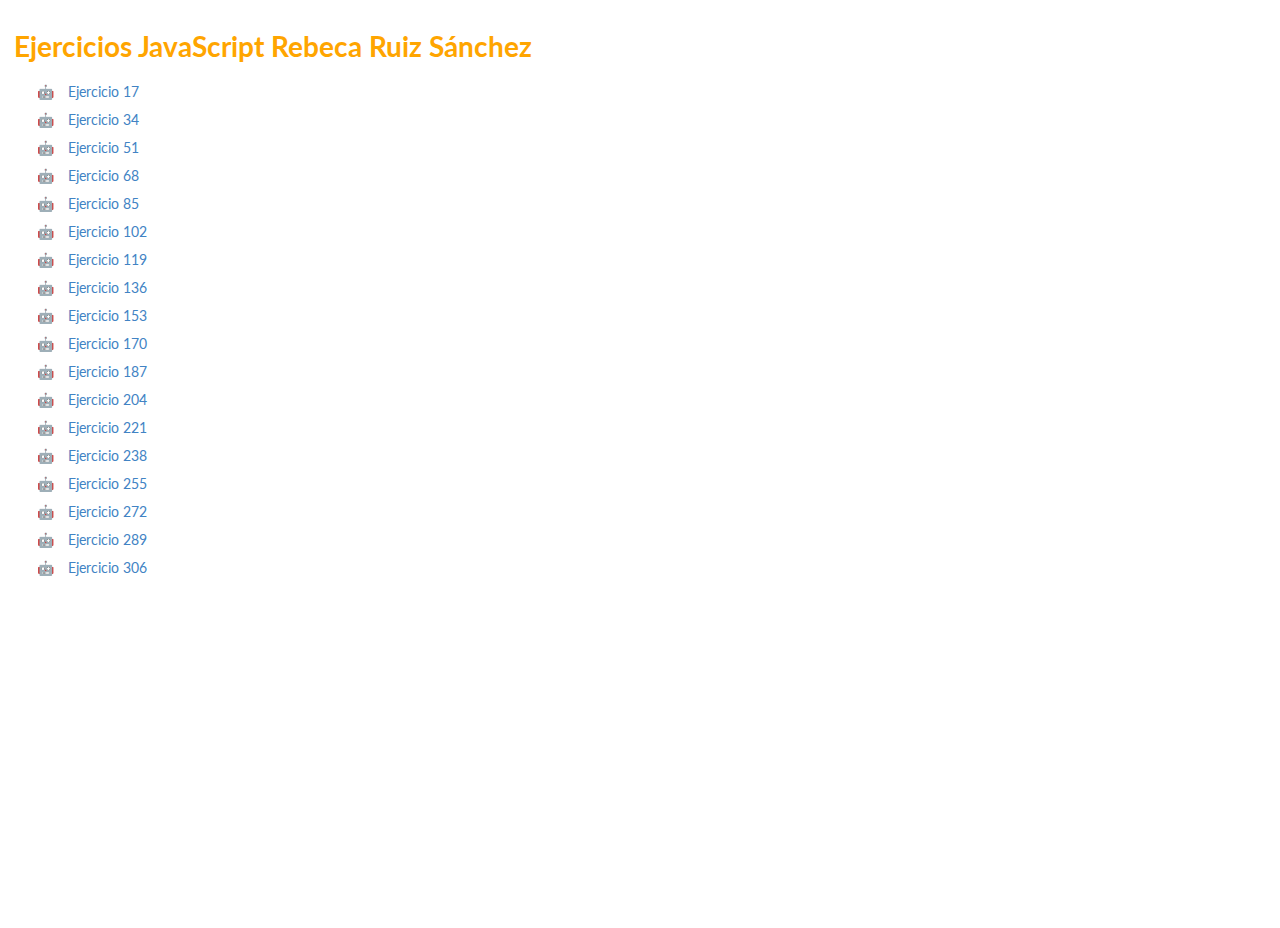
<file: index.html>
<!DOCTYPE html>
<html lang="es">
<head>
    <meta charset="UTF-8">
    <meta name="viewport" content="width=device-width, initial-scale=1.0">
    <title>Ejercicios JavaScript</title>
    <link rel="stylesheet" href="Semantic-UI/semantic.css" />
    <link rel="stylesheet" href="css/main.css" />
</head>
<body>
    <h1 class="titulo">Ejercicios JavaScript Rebeca Ruiz Sánchez</h1>
    <ul class="toc">
        <li><a href="ex/ex17.html">Ejercicio 17</a></li>
        <li><a href="ex/ex34.html">Ejercicio 34</a></li>
        <li><a href="ex/ex51.html">Ejercicio 51</a></li>
        <li><a href="ex/ex68.html">Ejercicio 68</a></li>
        <li><a href="ex/ex85.html">Ejercicio 85</a></li>
        <li><a href="ex/ex102.html">Ejercicio 102</a></li>
        <li><a href="ex/ex119.html">Ejercicio 119</a></li>
        <li><a href="ex/ex136.html">Ejercicio 136</a></li>
        <li><a href="ex/ex153.html">Ejercicio 153</a></li>
        <li><a href="ex/ex170.html">Ejercicio 170</a></li>
        <li><a href="ex/ex187.html">Ejercicio 187</a></li>
        <li><a href="ex/ex204.html">Ejercicio 204</a></li>
        <li><a href="ex/ex221.html">Ejercicio 221</a></li>
        <li><a href="ex/ex238.html">Ejercicio 238</a></li>
        <li><a href="ex/ex255.html">Ejercicio 255</a></li>
        <li><a href="ex/ex272.html">Ejercicio 272</a></li>
        <li><a href="ex/ex289.html">Ejercicio 289</a></li>
        <li><a href="ex/ex306.html">Ejercicio 306</a></li>
    </ul>
</body>
</html>
</file>
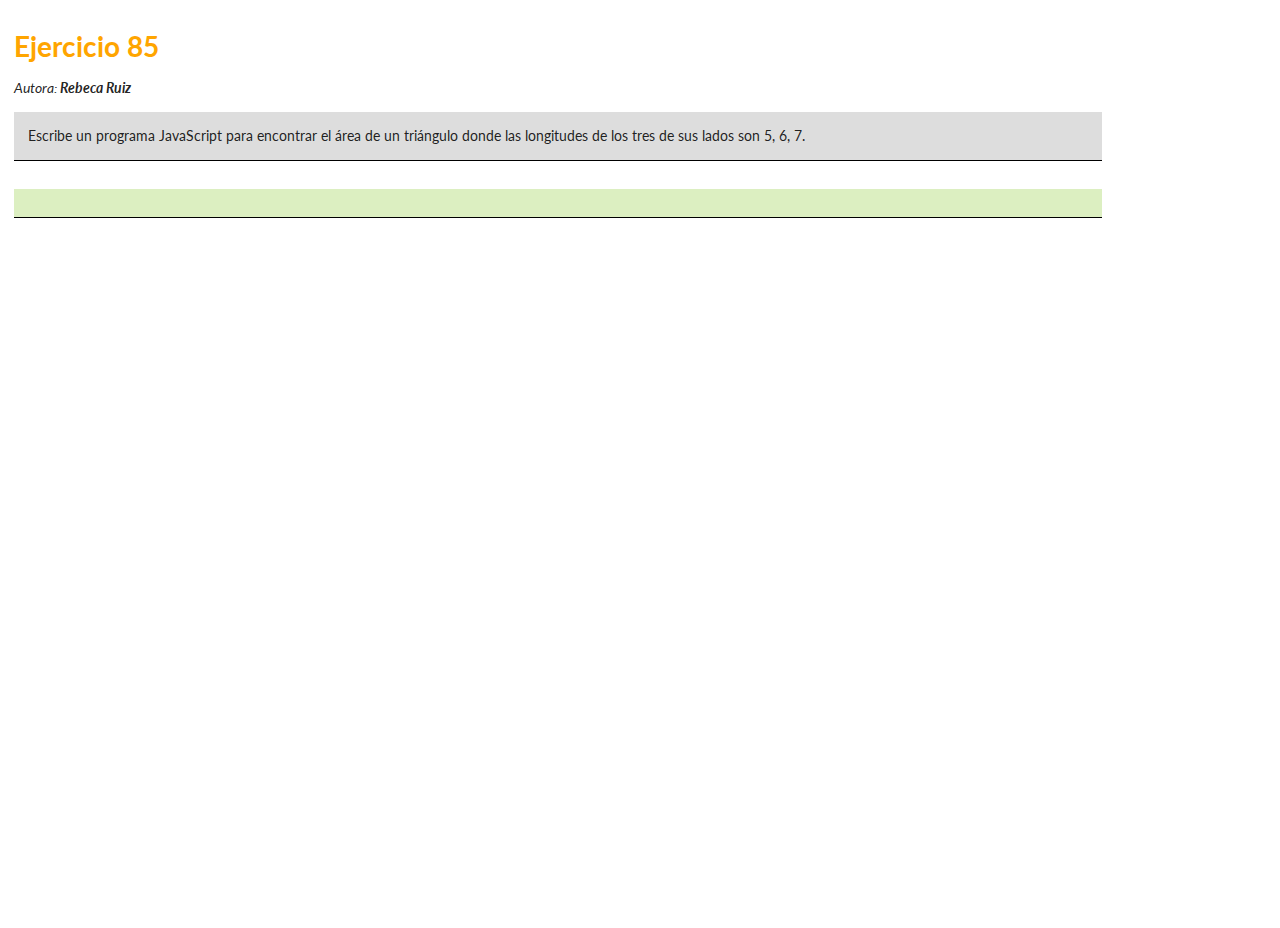
<file: ex/ex119.html>
<!DOCTYPE html>
<html lang="es">
<head>
    <meta charset="UTF-8">
    <meta name="viewport" content="width=device-width, initial-scale=1.0">
    <title>Ej. 85 Grupo Naranja</title>
    <link rel="stylesheet" href="../Semantic-UI/semantic.css" />
    <link rel="stylesheet" href="../css/main.css" />
</head>
<body>
    <h1 class="titulo">Ejercicio 85</h1>
    <p class="autor">Autora: <span>Rebeca Ruiz</span></p>
    <div class="enunciado">
        <p>Escribe un programa JavaScript para encontrar el área de un triángulo donde las longitudes de los tres de sus lados son 5, 6, 7.</p>
    </div>
    <div class="solucion" id="areatriangulo">
    </div>
    <script src="../js/ex85.js"></script>
</body>
</html>
</file>
<file: css/main.css>
/* CSS propias del grupo naranja */

body {
    width: 85%;
    margin-left: 1rem;
}
h1.titulo {
    margin-top: 2rem;
    color: orange;
}
p.autor {
    font-style: italic;
}
p.autor span {
    font-weight: bold;
}
ul.toc li {
    list-style-type: "\1F916"; // robot face;
    padding-left: 1rem;
    line-height:2;
}
div.enunciado {
    padding: 1rem;
    background: #DDDDDD;
    border-bottom: 1px solid black;
    margin-bottom: 2rem;
}
div.solucion {
    padding: 1rem;
    margin-top: 2rem;
    margin-bottom: 2rem;
    background: #DCEFC1;
    border-bottom: 1px solid black;
}
p.pangrama {
    font-style: italic;
    padding-left: 2rem;
}
</file>
